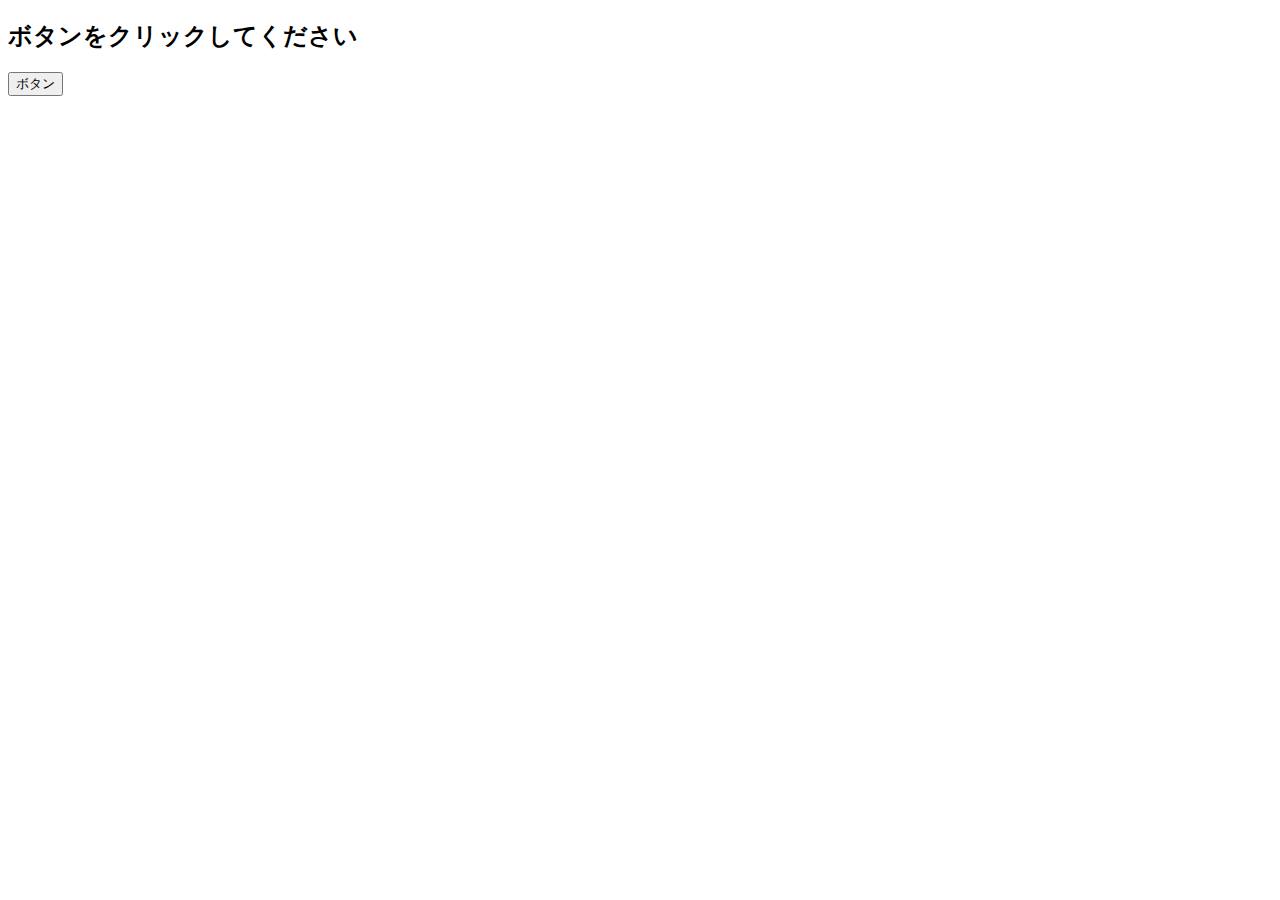
<file: kadai_020/event.html>
<!DOCTYPE html>
<html lang="ja">

<head>
    <title>JavaScriptの基礎を学ぼう_20章課題</title>
    <meta charset="UTF-8">
</head>

<body>
    <h2 id="text">ボタンをクリックしてください</h2>
    <button id="btn">ボタン</button>
    <script src="event.js"></script>
</body>

</html>
</file>
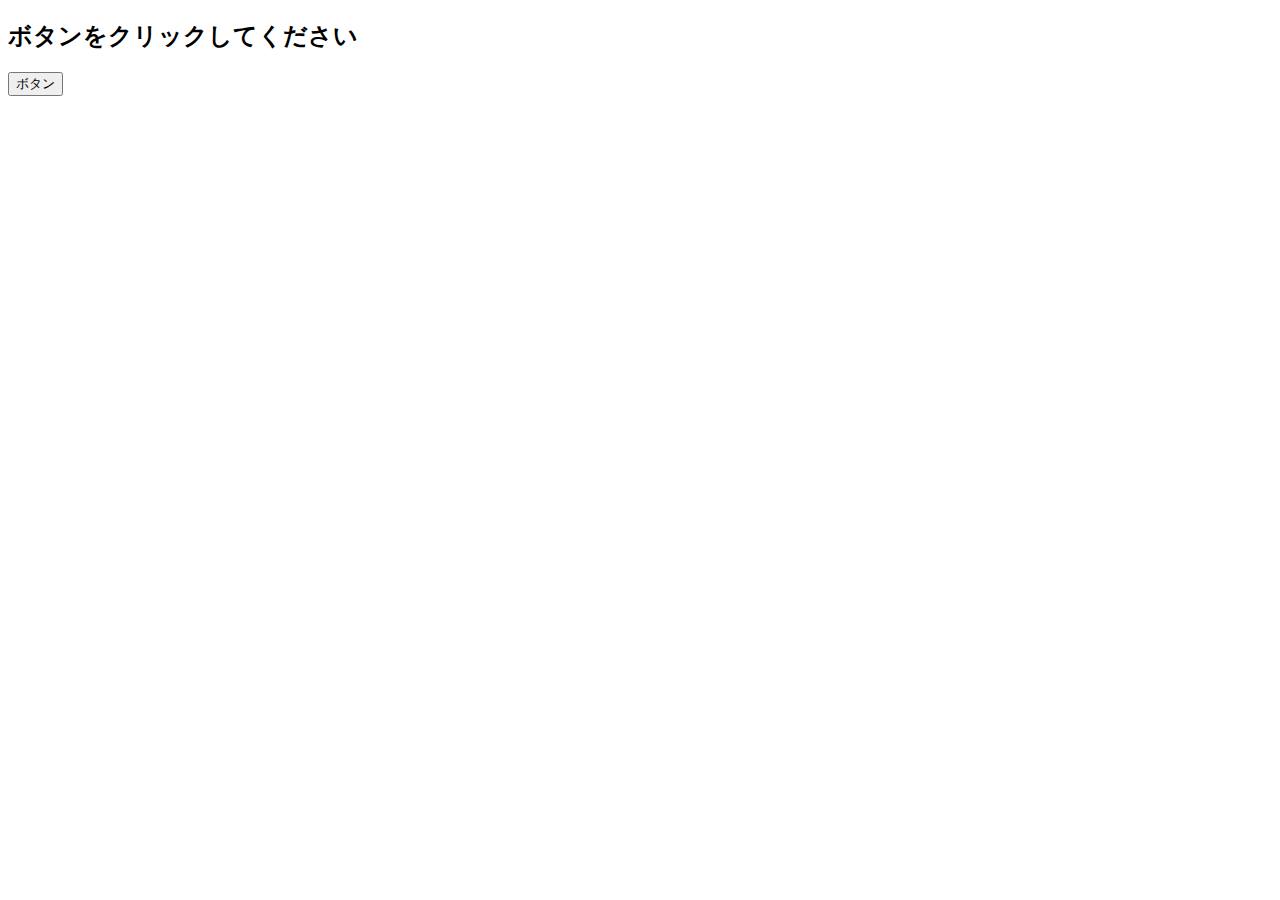
<file: kadai_021/event.html>
<!DOCTYPE html>
<html lang="ja">

<head>
  <title>JavaScriptの基礎を学ぼう_21章課題</title>                                 
  <meta charset="UTF-8">
</head>

<body>
    <h2 id="text">ボタンをクリックしてください</h2>
    <button id="btn">ボタン</button>
    <script src="event.js"></script>
</body>

</html>
</file>
